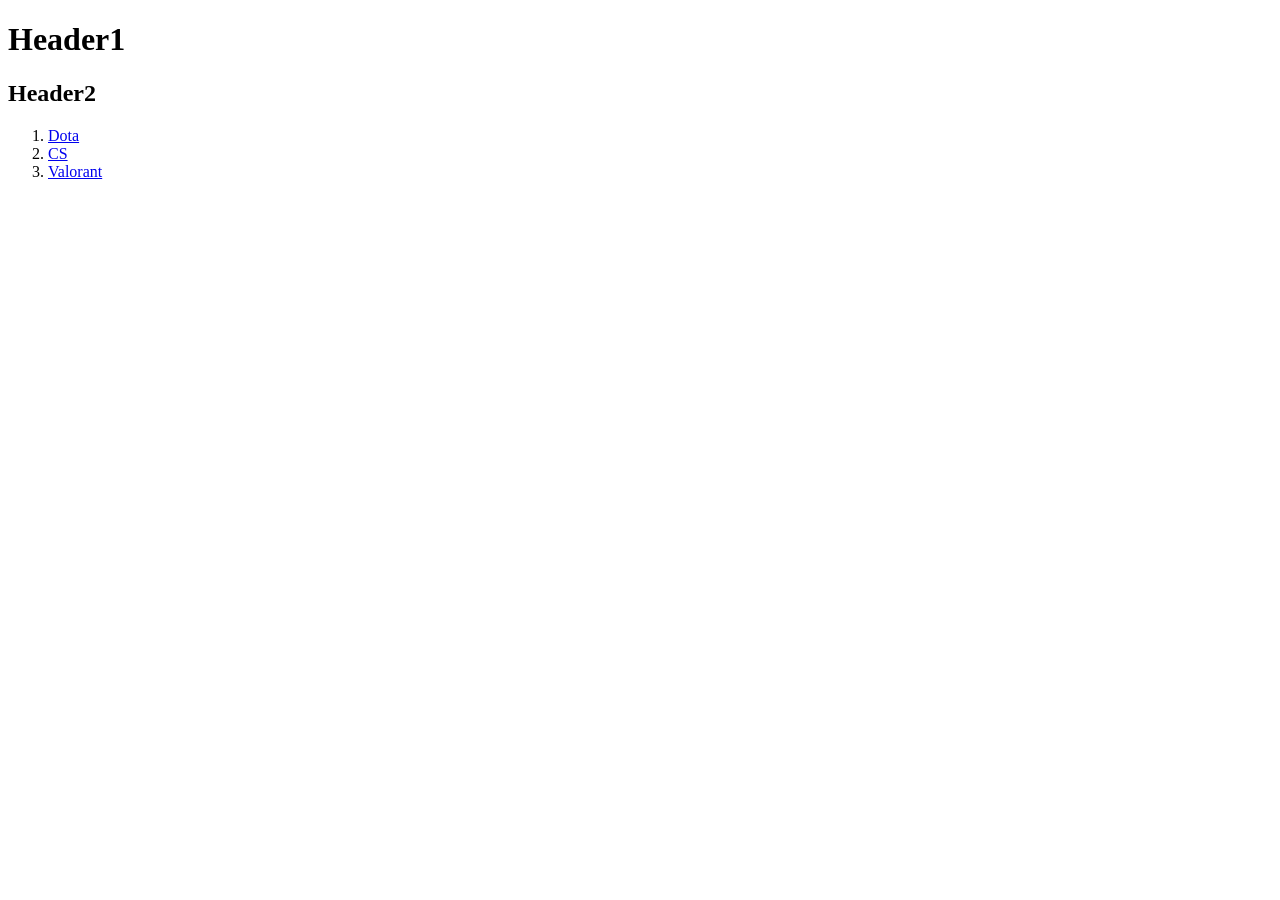
<file: Lab1/Задание 1/src/index.html>
<!DOCTYPE html>
<html lang="en">
    <head>
        <title>HTML</title>
    </head>
    <body>
        <h1>Header1</h1>
        <h2>Header2</h2>
        <ol>
            <li><a href="dota">Dota</a></li>
            <li><a href="cs">CS</a></li>
            <li><a href="valik">Valorant</a></li>
        </ol>
    </body>
</html>
</file>
